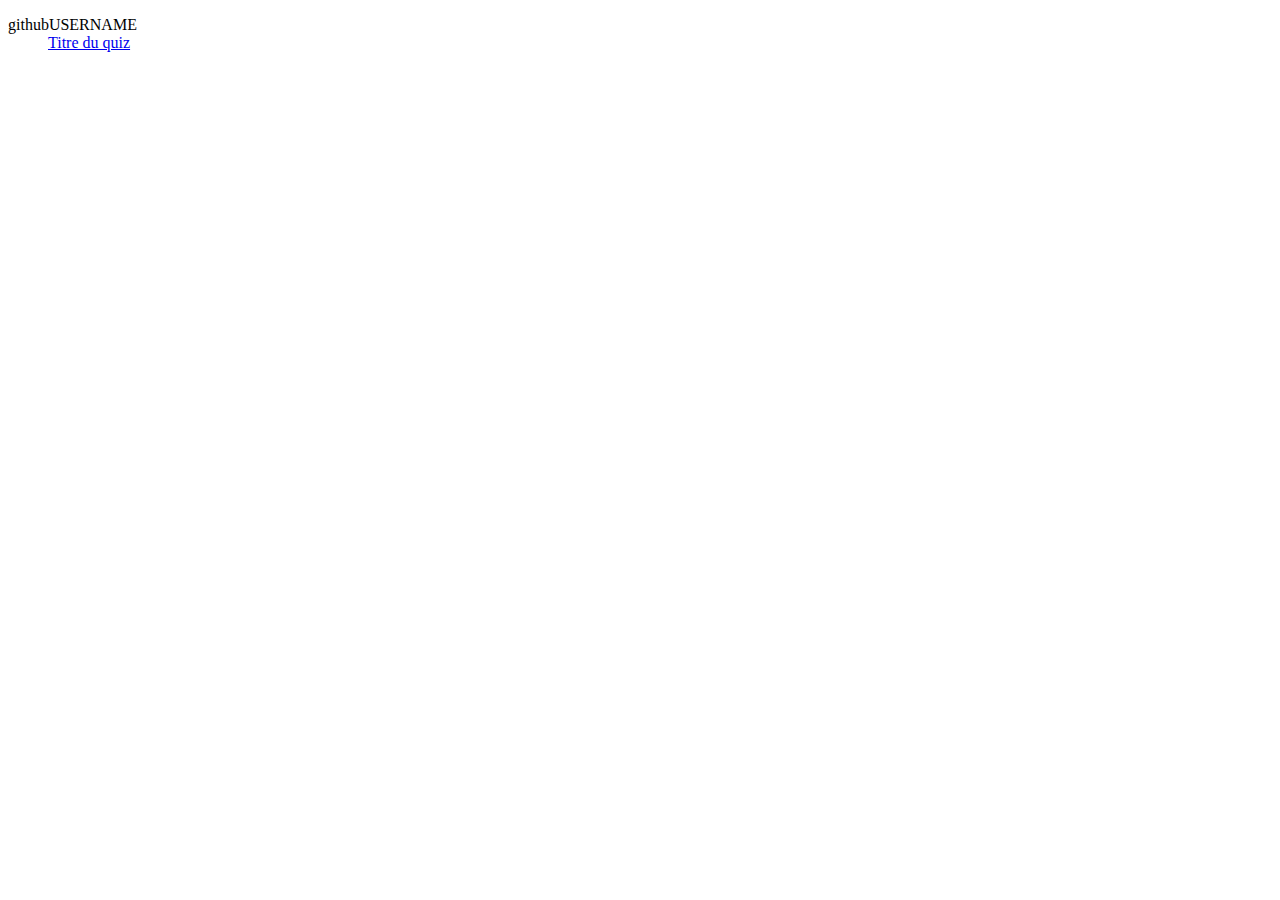
<file: index.html>
<!DOCTYPE html>
<html lang="fr">

<head>
    <meta charset="UTF-8">
    <meta http-equiv="X-UA-Compatible" content="IE=edge">
    <meta name="viewport" content="width=device-width, initial-scale=1.0">
    <title>Quiz TIM - Portail</title>
</head>

<body>
    <main>
        <dl class="listeQuiz">
            <!-- REMPLACER githubUSERNAME -->
            <dt>githubUSERNAME</dt>
            <dd><a href="githubUSERNAME/index.html">Titre du quiz</a></dd>
        </dl>
    </main>
</body>

</html>
</file>
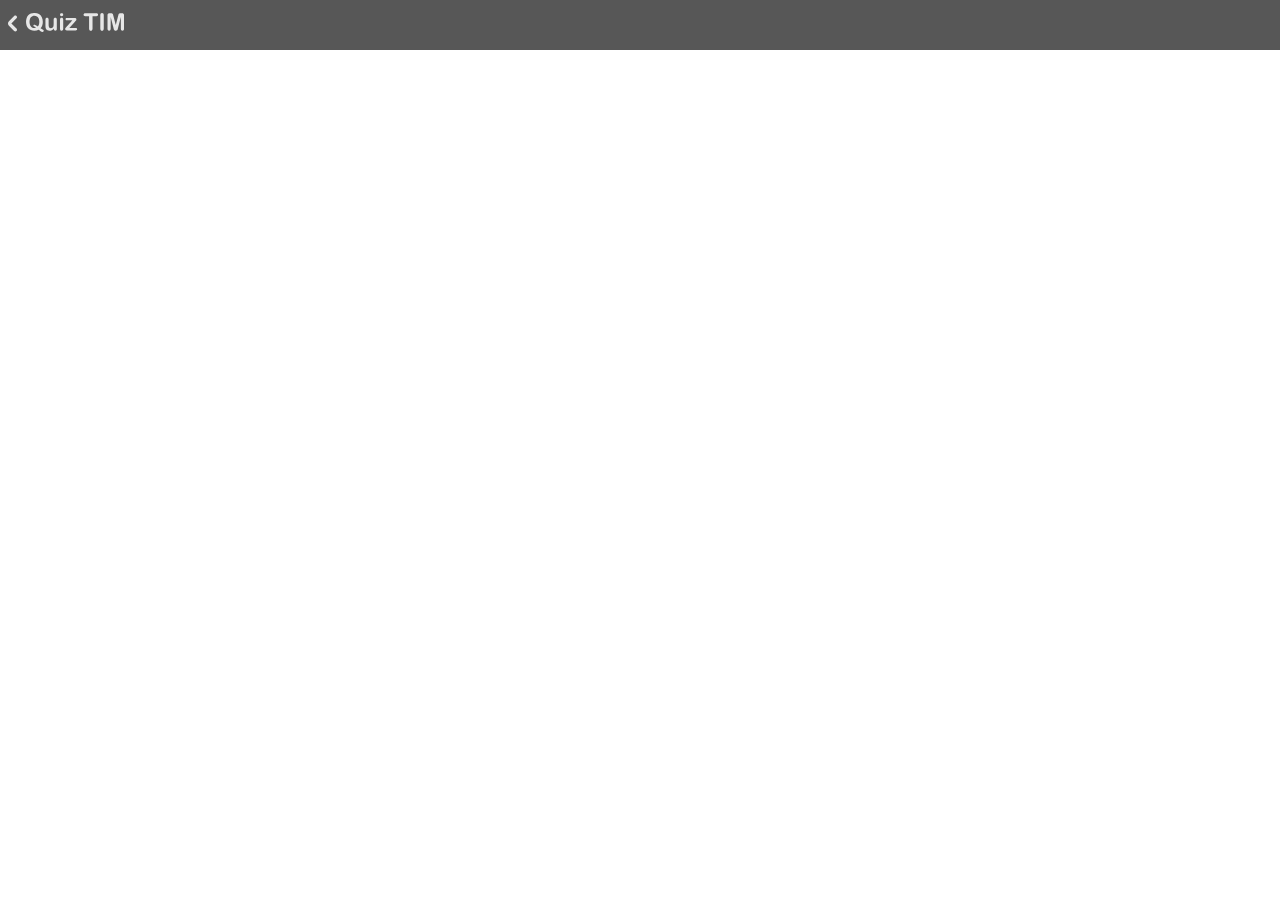
<file: githubUSERNAME/index.html>
<!DOCTYPE html>
<html lang="fr">

<head>
    <meta charset="UTF-8">
    <meta http-equiv="X-UA-Compatible" content="IE=edge">
    <meta name="viewport" content="width=device-width, initial-scale=1.0">
    <title>Titre du quiz - Quiz TIM</title>
    <link rel="stylesheet" href="assets/css/style.css">
</head>

<body>
    <header role="banner">
        <a href="../index.html">
            <svg xmlns="http://www.w3.org/2000/svg" class="logoQuizTIM" viewBox="0 0 174.55 28.58"
                aria-labelledby="libelleQuizTIM">
                <title id="libelleQuizTIM">retour au Portail Quiz TIM</title>
                <g>
                    <g>
                        <path
                            d="M49.04 23.01c.76.52 1.59 1.02 2.5 1.51.9.48 1.5.87 1.79 1.16.29.28.44.69.44 1.21 0 .38-.18.75-.53 1.12-.34.38-.76.56-1.25.56-.4 0-.89-.13-1.46-.39-.56-.26-1.23-.63-2-1.12-.76-.49-1.6-1.07-2.51-1.72-1.7.87-3.79 1.3-6.26 1.3-2 0-3.8-.32-5.4-.95-1.58-.64-2.91-1.56-3.99-2.76-1.08-1.21-1.89-2.64-2.44-4.29-.54-1.65-.81-3.45-.81-5.4s.28-3.8.84-5.45c.57-1.65 1.4-3.06 2.48-4.22 1.08-1.16 2.39-2.05 3.94-2.65 1.55-.62 3.31-.93 5.27-.93 2.67 0 4.96.54 6.87 1.63 1.92 1.08 3.38 2.62 4.36 4.62.98 1.99 1.48 4.34 1.48 7.03 0 4.09-1.11 7.33-3.32 9.72Zm-4.1-2.85c.73-.83 1.26-1.82 1.6-2.95.35-1.14.53-2.46.53-3.96 0-1.89-.3-3.52-.91-4.9-.61-1.38-1.48-2.43-2.62-3.13-1.12-.71-2.42-1.07-3.89-1.07-1.04 0-2.01.2-2.9.6-.88.39-1.64.96-2.29 1.71-.63.75-1.14 1.71-1.51 2.88-.36 1.16-.55 2.47-.55 3.92 0 2.96.69 5.25 2.07 6.86 1.38 1.59 3.13 2.39 5.24 2.39.87 0 1.76-.18 2.67-.54-.55-.41-1.24-.82-2.08-1.23-.82-.41-1.38-.73-1.69-.95-.31-.22-.46-.54-.46-.95 0-.35.15-.66.44-.93.29-.27.62-.4.97-.4 1.07 0 2.85.89 5.36 2.67ZM68.95 23.94v-.62c-.57.73-1.18 1.34-1.81 1.83-.63.49-1.33.86-2.08 1.09-.75.25-1.6.37-2.57.37-1.16 0-2.2-.24-3.13-.72-.91-.48-1.62-1.14-2.13-1.99-.6-1.02-.9-2.48-.9-4.39V10c0-.96.22-1.68.65-2.14.43-.48 1.01-.72 1.72-.72s1.31.24 1.76.72c.45.48.67 1.2.67 2.14v7.68c0 1.11.09 2.05.28 2.81.19.75.52 1.34 1 1.78.49.42 1.15.63 1.99.63s1.57-.24 2.29-.72c.71-.48 1.24-1.11 1.57-1.88.27-.68.4-2.17.4-4.46V10c0-.95.22-1.66.67-2.14.45-.48 1.03-.72 1.74-.72s1.29.24 1.72.72c.43.47.65 1.18.65 2.14v13.9c0 .91-.21 1.6-.63 2.06-.41.46-.94.69-1.6.69s-1.2-.23-1.63-.7c-.42-.48-.63-1.15-.63-2ZM83.05 9.86v13.87c0 .96-.23 1.69-.69 2.18-.46.49-1.04.74-1.74.74s-1.28-.25-1.72-.76c-.43-.5-.65-1.22-.65-2.16V10c0-.95.22-1.66.65-2.14.45-.48 1.02-.72 1.72-.72s1.28.24 1.74.72c.46.48.69 1.15.69 2ZM80.68 4.9c-.67 0-1.24-.21-1.72-.62-.47-.41-.7-.99-.7-1.74 0-.68.24-1.24.72-1.67.49-.45 1.06-.67 1.7-.67s1.17.2 1.65.6c.48.4.72.98.72 1.74s-.24 1.32-.7 1.74c-.47.41-1.03.62-1.67.62ZM101.07 12.64l-8.79 9.83h9.4c.76 0 1.34.18 1.72.54.39.35.58.81.58 1.37s-.19.98-.58 1.32c-.38.34-.95.51-1.72.51H88.67c-.91 0-1.6-.2-2.06-.6-.45-.4-.67-.94-.67-1.63 0-.41.16-.82.47-1.23.32-.42.97-1.19 1.97-2.3 1.05-1.17 2.01-2.23 2.86-3.18.87-.95 1.67-1.83 2.41-2.65.74-.83 1.35-1.54 1.83-2.11.49-.57.88-1.07 1.18-1.48h-7.14c-.98 0-1.73-.09-2.23-.26-.5-.18-.76-.64-.76-1.39 0-.55.19-.99.56-1.32.39-.33.93-.49 1.64-.49h11.02c1.02 0 1.8.15 2.34.46.55.29.83.83.83 1.6 0 .26-.05.53-.16.81-.1.27-.22.49-.35.67-.13.18-.3.39-.53.65-.22.25-.5.54-.83.9ZM132.87 4.75h-5.7v18.72c0 1.08-.24 1.88-.72 2.41-.48.52-1.1.77-1.86.77s-1.41-.26-1.9-.79c-.48-.53-.72-1.32-.72-2.39V4.75h-5.7c-.89 0-1.55-.19-1.99-.58-.43-.4-.65-.92-.65-1.56s.22-1.2.67-1.58c.46-.39 1.11-.58 1.97-.58h16.59c.9 0 1.57.2 2 .6.44.4.67.92.67 1.56s-.22 1.17-.67 1.56c-.45.39-1.11.58-2 .58ZM138.84 23.47V3.16c0-1.05.24-1.85.72-2.37.48-.53 1.1-.79 1.86-.79s1.42.26 1.9.79c.49.52.74 1.31.74 2.37v20.3c0 1.07-.25 1.86-.74 2.39-.48.53-1.11.79-1.9.79s-1.37-.26-1.86-.79c-.48-.54-.72-1.34-.72-2.39ZM158.62 22.32 154.49 5.9v17.79c0 .98-.22 1.72-.67 2.21-.43.49-1.01.74-1.74.74s-1.28-.24-1.72-.72c-.44-.49-.67-1.24-.67-2.23V3.3c0-1.12.29-1.88.88-2.27.59-.4 1.38-.6 2.37-.6h1.62c.97 0 1.67.09 2.11.26.45.18.77.49.98.95.21.46.45 1.2.72 2.23l3.74 14.12 3.74-14.12c.27-1.03.51-1.78.72-2.23.21-.46.53-.77.97-.95.44-.18 1.15-.26 2.13-.26h1.62c1 0 1.79.2 2.37.6.59.39.88 1.14.88 2.27v20.39c0 .98-.22 1.72-.67 2.21-.43.49-1.02.74-1.76.74-.69 0-1.26-.25-1.7-.74-.45-.49-.67-1.23-.67-2.21V5.91l-4.13 16.42c-.27 1.07-.49 1.85-.67 2.36-.16.49-.47.94-.93 1.35-.46.41-1.09.62-1.9.62-.61 0-1.12-.13-1.55-.4a2.76 2.76 0 0 1-.98-1c-.23-.41-.42-.86-.56-1.35-.13-.5-.26-1.03-.4-1.56Z"
                            class="logoQuizTIM__typo" />
                        <path
                            d="M12.78 4.44c.98.98.98 2.56 0 3.54l-7.73 7.73 7.73 7.73c.98.98.98 2.56 0 3.54s-2.56.98-3.54 0l-7.82-7.82 1.77-1.77-1.77 1.77c-1.9-1.9-1.9-4.99 0-6.89l1.77 1.77-1.77-1.77 7.82-7.82c.98-.98 2.56-.98 3.54 0Z"
                            style="fill-rule:evenodd" class="logoQuizTIM__typo" />
                    </g>
                </g>
            </svg>
        </a>
    </header>
</body>

</html>
</file>
<file: githubUSERNAME/assets/css/style.css>
@charset "UTF-8";
/**
 * @author: Prénoms Noms OU githubUSERNAME
 */

/* IMPORTER D'ABORD LES POLICES DE CARACTÈRES */

/* IMPORTER LES FICHIERS CSS */
@import url(normalize.css);
@import url(utilitaires.css);
@import url(base.css);

/* AJOUTER UNE TABLE DES MATIÈRES POUR POUVOIR NAVIGUER LA CSS*/
</file>
